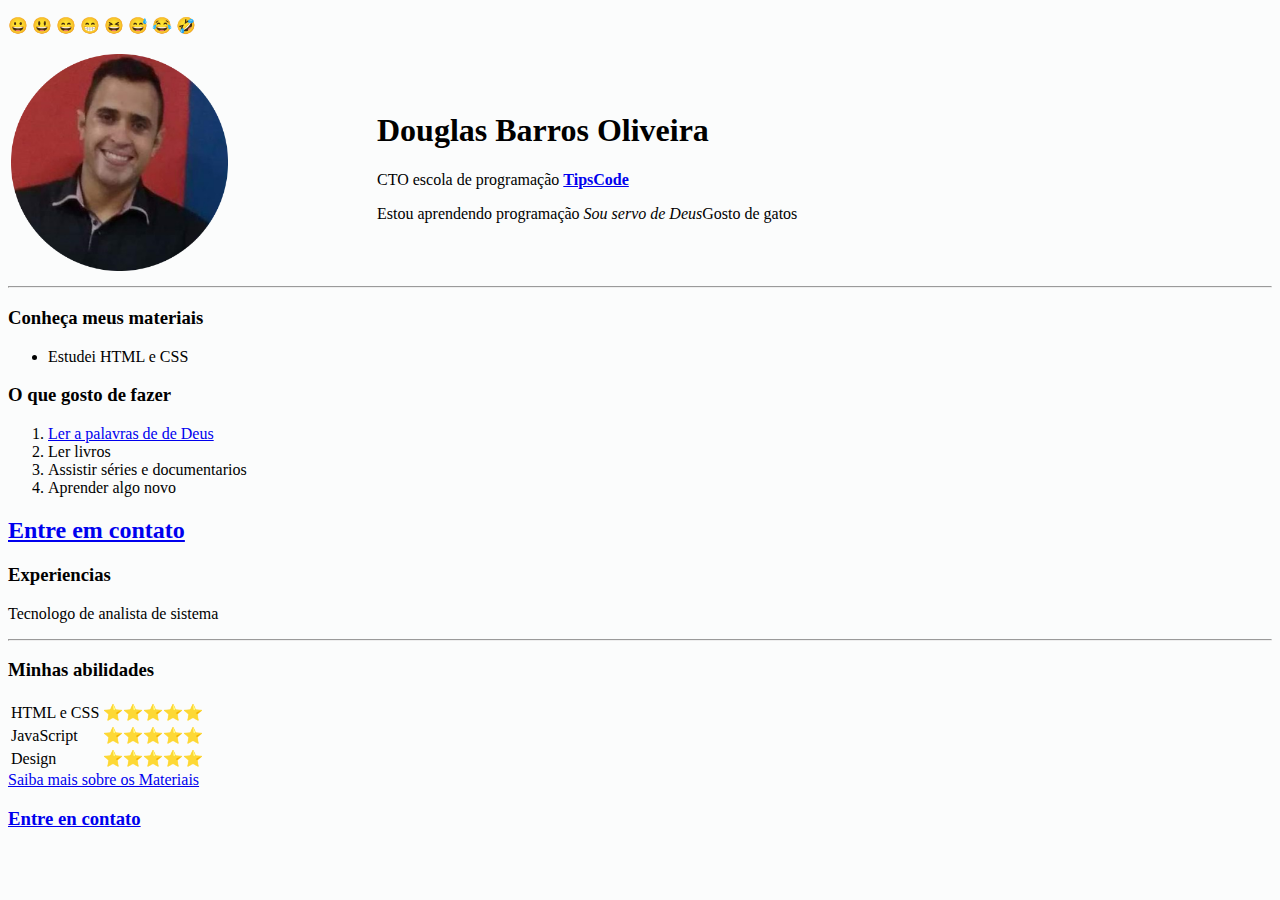
<file: index.html>
<!DOCTYPE html>
<html lang="pt-br">
<head>
  <meta charset="UTF-8">
  <title>Biografia de Douglas</title>
  <link rel="stylesheet" href="./style.css">
  <link rel="stylesheet" href="./materiais.html">
  <link rel="stylesheet" href="./contato/contato.html">
</head>
<body>
    <p>😀 😃 😄 😁 😆 😅 😂 🤣</p>
  <table >
      <tr>
          <td><img src="./img/foto.png" alt="foto Douglas"></td>
          <td >
              <h1>Douglas Barros Oliveira</h1>
              <p>CTO escola de programação <strong> <a href="https://www.tipscode.com.br">TipsCode</a></strong></p>
              <p>Estou aprendendo programação <em>Sou servo de Deus</em>Gosto de gatos</p>
          </td>
      </tr>

  </table>
  
    <hr>

    <h3>Conheça meus materiais</h3>
    <ul>
        <li>Estudei HTML e CSS</li>
    </ul>

    <h3>O que gosto de fazer</h3>
    
    <ol>
        <li><a href="https://www.bibliaonline.com.br/acf">Ler a palavras de de Deus</a></li>
        <li>Ler livros</li>
        <li>Assistir séries e documentarios</li>
        <li>Aprender algo novo</li>
    </ol>
    <a href="./contato/contato.html">
        <h2>Entre em contato</h2>
    </a>

      <h3>Experiencias</h3>
      <p>Tecnologo de analista de sistema</p>
      <hr>

      <h3>Minhas abilidades</h3>
      <table>
          <tr>
              <td>HTML e CSS </td>
              <td>⭐⭐⭐⭐⭐</td>
          </tr>
          <tr>
              <td>JavaScript </td>
              <td>⭐⭐⭐⭐⭐</td>
          </tr>
          <tr>
              <td>Design </td>
              <td>⭐⭐⭐⭐⭐</td>
           </tr>
      </table>
      <a href="./materiais.html">Saiba mais sobre os Materiais</a>
      <h3><a href="./contato/contato.html">Entre en contato</a></h3>


  </body>
</html>
</file>
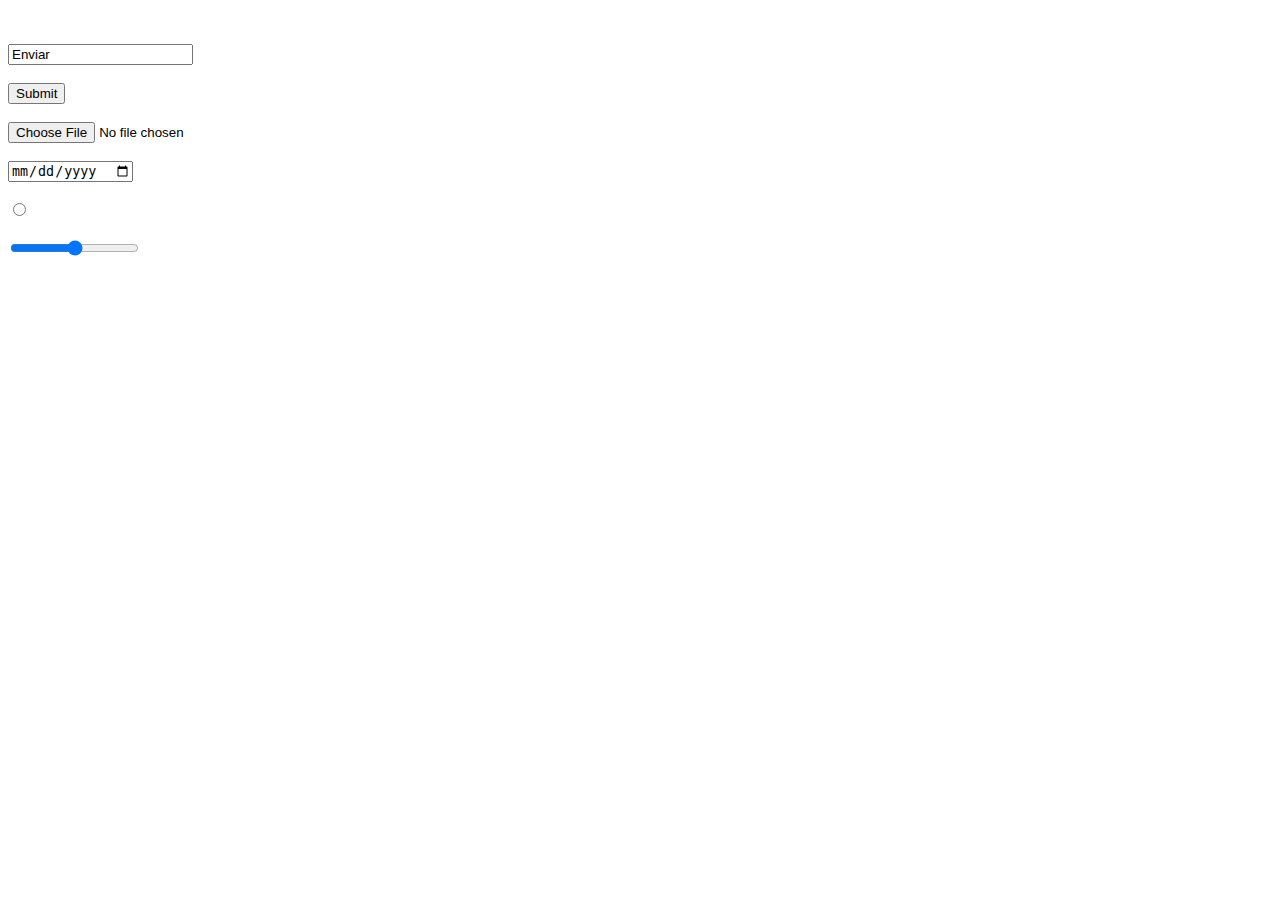
<file: entrada.html>
<!DOCTYPE html>
<html lang="en">
<head>
  <meta charset="UTF-8">
  <title>Entrada HTML</title>
</head>
<body>

  <form action="" method="get" class=""> <br/> <br/>
      <input type="text" value="Enviar" > <br/> <br/>
      <input type="submit" name="" id=""> <br/> <br/>
      <input type="file" name="" id=""> <br/> <br/>
      <input type="date" name="" id=""> <br/> <br/>
      <input type="radio" name="" id=""> <br/> <br/>
      <input type="range" name="" id=""> <br/> <br/>
    
  </form>

</body>
</html>
</file>
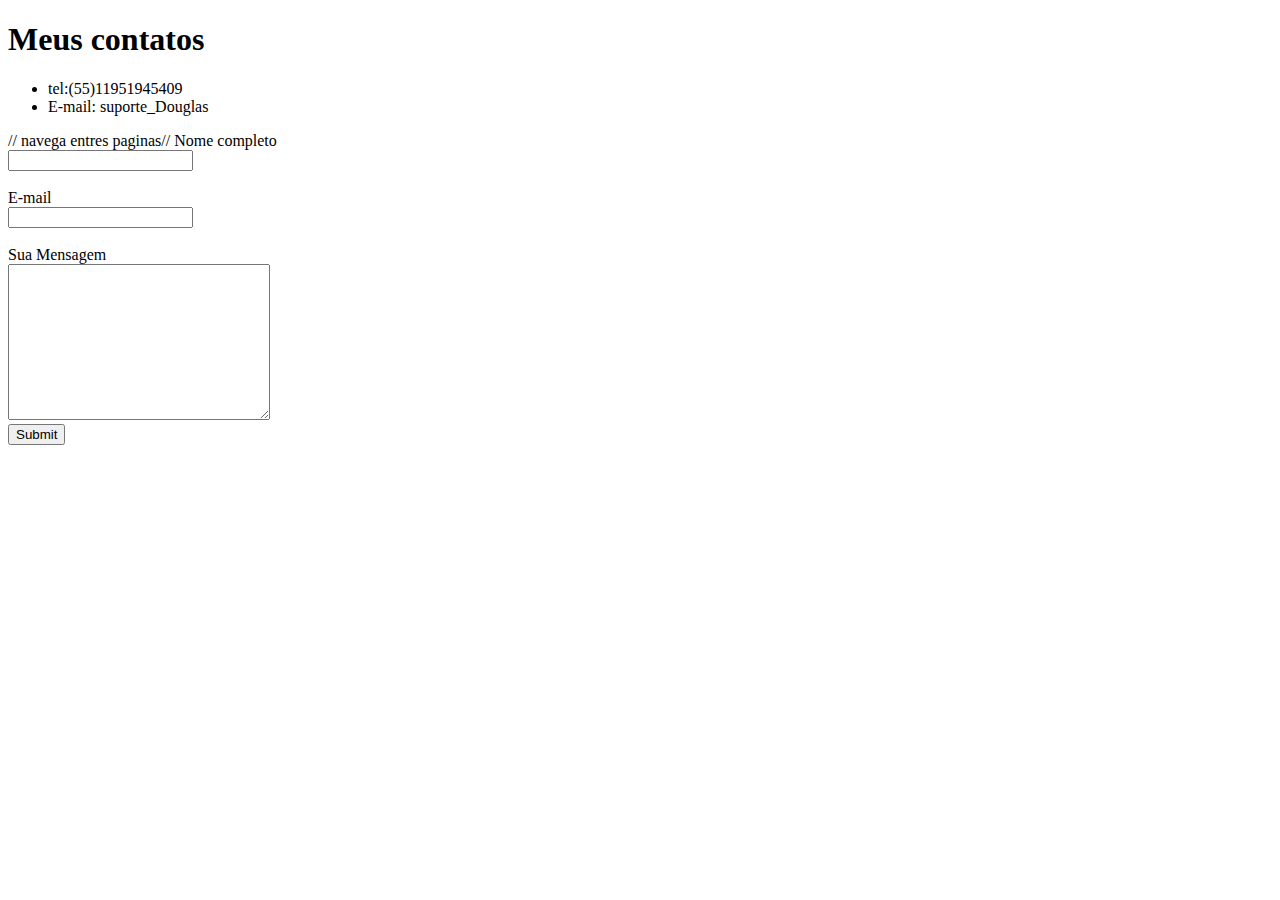
<file: contato/contato.html>
<!DOCTYPE html>
<html lang="pt-br">
    <link rel="stylesheet" href="./contato.html">
<head>
  <meta charset="UTF-8">
  <title>contato</title>
</head>
<body>
    <h1>Meus contatos</h1>
    <ul>
        <li>tel:(55)11951945409</li>
        <li>E-mail: suporte_Douglas</li>
    </ul>
    
    <form action="../index.html"> // navega entres paginas//
        <label for="">Nome completo</label> <br>
        <input type="text"/> <br> <br>

        <label for="">E-mail</label> <br>
        <input type="text"/> <br> 
        <br>
        <label for="">Sua Mensagem</label> <br>
        <textarea cols="30" rows="10"></textarea> <br>

        <input type="submit"/> <br>
        
        
    </form>
</body>
</html>
</file>
<file: style.css>
*{
  margen:0;
}
body{
  background-color: rgb(251, 252, 252);
}
img {
  width: 60%;
}
</file>
